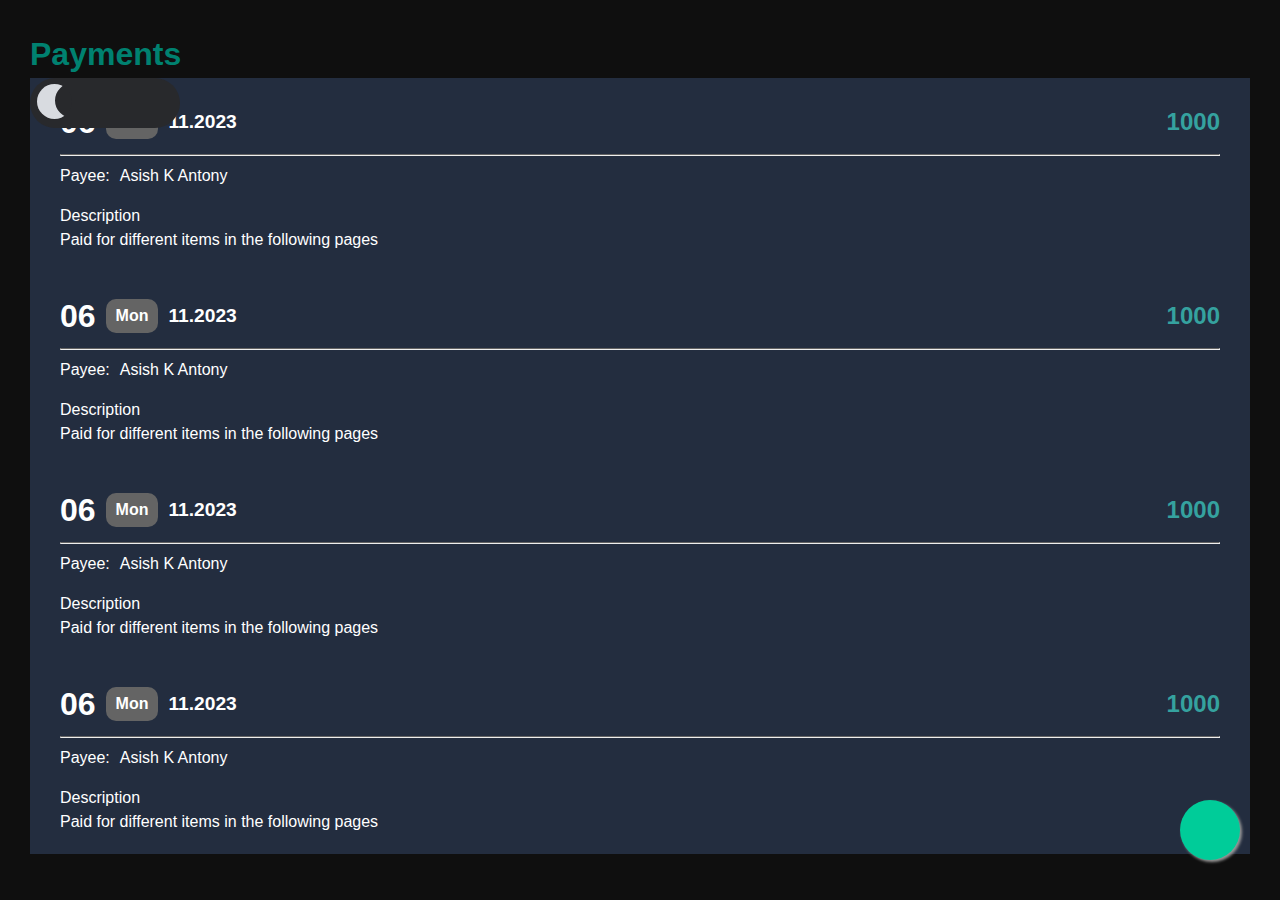
<file: index.html>
<!DOCTYPE html>
<html lang="en">
  <head>
    <meta charset="UTF-8" />
    <meta name="viewport" content="width=device-width, initial-scale=1.0" />
    <title>Payments</title>

    <link
      href="https://cdn.jsdelivr.net/npm/bootstrap@5.0.2/dist/css/bootstrap.min.css"
      rel="stylesheet"
      integrity="sha384-EVSTQN3/azprG1Anm3QDgpJLIm9Nao0Yz1ztcQTwFspd3yD65VohhpuuCOmLASjC"
      crossorigin="anonymous"
    />
    <script
      src="https://cdn.jsdelivr.net/npm/bootstrap@5.0.2/dist/js/bootstrap.bundle.min.js"
      integrity="sha384-MrcW6ZMFYlzcLA8Nl+NtUVF0sA7MsXsP1UyJoMp4YLEuNSfAP+JcXn/tWtIaxVXM"
      crossorigin="anonymous"
    ></script>
    <link
      rel="stylesheet"
      href="https://cdnjs.cloudflare.com/ajax/libs/font-awesome/6.4.2/css/all.min.css"
      integrity="sha512-z3gLpd7yknf1YoNbCzqRKc4qyor8gaKU1qmn+CShxbuBusANI9QpRohGBreCFkKxLhei6S9CQXFEbbKuqLg0DA=="
      crossorigin="anonymous"
      referrerpolicy="no-referrer"
    />
    <link rel="stylesheet" href="/assets/css/toggle.css" />
    <link rel="stylesheet" href="/assets/css/style.css" />
  </head>
  <body>
    <main>
      <div class="container">
        <div class="row mb-5">
          <div class="col-12 d-flex justify-content-between">
            <a href="/" class="main-head-link"><h1 class="main-head">Payments</h1></a>            <div class="toggle-switch">
              <label>
                <input type="checkbox" id="theme" />
                <span class="slider"></span>
              </label>
            </div>
          </div>
        </div>
        <div class="row">
          <div class="col-sm-12 col-md-4 mb-5">
            <div class="card card-dark">
              <div class="card-content">
                <div class="date-section">
                  <span class="digit-date">06</span>
                  <span class="text-day">Mon</span>
                  <span class="month-date">11.2023</span>
                </div>
                <div class="amount-section">
                  <span class="digit-amount">1000</span>
                </div>
              </div>
              <hr />
              <div class="row">
                <div class="col-12">
                  <div class="payee-details">
                    <span class="text-bold">Payee: </span>
                    <span class="digit-footer">Asish K Antony</span>
                  </div>
                </div>
              </div>
              <div class="row">
                <div class="col-12">
                  <div class="description">
                    <span class="text-bold">Description</span>
                    <span class="digit-footer"
                      >Paid for different items in the following pages</span
                    >
                  </div>
                </div>
              </div>
            </div>
          </div>
          <div class="col-sm-12 col-md-4 mb-5">
            <div class="card card-dark">
              <div class="card-content">
                <div class="date-section">
                  <span class="digit-date">06</span>
                  <span class="text-day">Mon</span>
                  <span class="month-date">11.2023</span>
                </div>
                <div class="amount-section">
                  <span class="digit-amount">1000</span>
                </div>
              </div>
              <hr />
              <div class="row">
                <div class="col-12">
                  <div class="payee-details">
                    <span class="text-bold">Payee: </span>
                    <span class="digit-footer">Asish K Antony</span>
                  </div>
                </div>
              </div>
              <div class="row">
                <div class="col-12">
                  <div class="description">
                    <span class="text-bold">Description</span>
                    <span class="digit-footer"
                      >Paid for different items in the following pages</span
                    >
                  </div>
                </div>
              </div>
            </div>
          </div>
          <div class="col-sm-12 col-md-4 mb-5">
            <div class="card card-dark">
              <div class="card-content">
                <div class="date-section">
                  <span class="digit-date">06</span>
                  <span class="text-day">Mon</span>
                  <span class="month-date">11.2023</span>
                </div>
                <div class="amount-section">
                  <span class="digit-amount">1000</span>
                </div>
              </div>
              <hr />
              <div class="row">
                <div class="col-12">
                  <div class="payee-details">
                    <span class="text-bold">Payee: </span>
                    <span class="digit-footer">Asish K Antony</span>
                  </div>
                </div>
              </div>
              <div class="row">
                <div class="col-12">
                  <div class="description">
                    <span class="text-bold">Description</span>
                    <span class="digit-footer"
                      >Paid for different items in the following pages</span
                    >
                  </div>
                </div>
              </div>
            </div>
          </div>
          <div class="col-sm-12 col-md-4 mb-5">
            <div class="card card-dark">
              <div class="card-content">
                <div class="date-section">
                  <span class="digit-date">06</span>
                  <span class="text-day">Mon</span>
                  <span class="month-date">11.2023</span>
                </div>
                <div class="amount-section">
                  <span class="digit-amount">1000</span>
                </div>
              </div>
              <hr />
              <div class="row">
                <div class="col-12">
                  <div class="payee-details">
                    <span class="text-bold">Payee: </span>
                    <span class="digit-footer">Asish K Antony</span>
                  </div>
                </div>
              </div>
              <div class="row">
                <div class="col-12">
                  <div class="description">
                    <span class="text-bold">Description</span>
                    <span class="digit-footer"
                      >Paid for different items in the following pages</span
                    >
                  </div>
                </div>
              </div>
            </div>
          </div>
        </div>
      </div>
      <a href="/create.html" class="float" type="button" id="addBtn">
        <i class="fa fa-plus my-float"></i>
      </a>
   
    </main>
    
    <script src="https://cdn.jsdelivr.net/npm/@popperjs/core@2.11.8/dist/umd/popper.min.js" integrity="sha384-I7E8VVD/ismYTF4hNIPjVp/Zjvgyol6VFvRkX/vR+Vc4jQkC+hVqc2pM8ODewa9r" crossorigin="anonymous"></script>
<script src="https://cdn.jsdelivr.net/npm/bootstrap@5.3.2/dist/js/bootstrap.min.js" integrity="sha384-BBtl+eGJRgqQAUMxJ7pMwbEyER4l1g+O15P+16Ep7Q9Q+zqX6gSbd85u4mG4QzX+" crossorigin="anonymous"></script>
    <script src="/assets/js/main.js"></script>
  </body>
</html>
</file>
<file: assets/css/toggle.css>
:root{
    --light: #d8dbe0;
    --dark: #28292c;
}
.toggle-switch {
    position: relative;
    width: 150px;
  }
  
  .toggle-switch label {
    position: absolute;
    width: 100%;
    height: 50px;
    background-color: var(--dark);
    border-radius: 50px;
    cursor: pointer;
  }
  
  .toggle-switch input {
    position: absolute;
    display: none;
  }
  
  .slider {
    position: absolute;
    width: 100%;
    height: 100%;
    border-radius: 50px;
    transition: 0.3s;
  }
  
  input:checked ~ .slider {
    background-color: var(--light);
  }
  
  .slider::before {
    content: "";
    position: absolute;
    top: 6px;
    left: 7px;
    width: 35px;
    height: 35px;
    border-radius: 50%;
    box-shadow: inset 18px -1px 0px 0px var(--light);
    background-color: var(--dark);
    transition: 0.3s;
  }
  
  input:checked ~ .slider::before {
    transform: translateX(95px);
    background-color: var(--dark);
    box-shadow: none;
  }
</file>
<file: assets/css/style.css>
:root {
  --primary-color: #008170;
  --secondary-color: #35a29f;
  --dark-background: #0f0f0f;
  --light-background: #add8e6;
  --light: #d8dbe0;
  --dark: #28292c;
}
/* Reset box-sizing to border-box */
* {
  box-sizing: border-box;
}

/* Remove margin and padding from all elements */
body,
h1,
h2,
h3,
h4,
h5,
h6,
p,
ul,
ol,
li,
dl,
dd,
dt,
form,
fieldset,
legend,
button,
input,
textarea,
blockquote {
  margin: 0;
  padding: 0;
}

/* Set font-size and line-height to 1 for all elements */
body {
  font-size: 1rem;
  line-height: 1;
}

/* Remove list styles */
ul,
ol {
  list-style: none;
}

/* Remove text-decoration from links */
a {
  text-decoration: none;
}

/* Remove outline from focused elements */
:focus {
  outline: none;
}

body {
  font-family: "Roboto", sans-serif;
  font-size: 16px;
  line-height: 1.5;
  color: #008170;
  background-color: var(--dark-background);
}
body.light-theme {
  color: #0f0f0f;
  background-color: var(--light-background);
}
main {
  padding: 30px;
}
.main-head-link{
  color: var(--primary-color);
}
.main-head-link:hover{
  color: var(--primary-color);
  cursor: pointer;
}
.card-dark {
  background-color: #232d3f;
  color: #ffffff;
  padding: 20px 30px;
}
.card-dark:hover {
  transform: scale(1.05);
  transition: 0.2s;
}
.card-content {
  display: flex;
  justify-content: space-between;
  align-items: center;
}
.date-section {
  display: flex;
  /* justify-content: space-around; */
  align-items: center;
  gap: 10px;
}
.digit-date {
  font-size: 2rem;
  font-weight: 700;
}
.text-day {
  font-size: 1rem;
  font-weight: 700;
  background-color: #646464;
  padding: 5px 10px;
  border-radius: 10px;
}
.month-date {
  font-size: 1.2rem;
  font-weight: 700;
}
.digit-amount {
  font-size: 1.5rem;
  font-weight: 700;
  color: #35a29f;
}

hr {
  border-top: 1px solid #646464;
}

.payee-details {
  display: flex;
  gap: 10px;
  align-items: center;
  margin-bottom: 1rem;
}
.description {
  display: flex;
  flex-direction: column;
  font-size: 1rem;
}
.float {
  position: fixed;
  width: 60px;
  height: 60px;
  bottom: 40px;
  right: 40px;
  background-color: #0c9;
  color: #fff;
  border-radius: 50px;
  text-align: center;
  box-shadow: 2px 2px 3px #999;
  transition: 0.2s;
  z-index: 100;
}
.float:hover {
  transform: scale(
    1.2
  ); /* (150% zoom - Note: if the zoom is too large, it will go outside of the viewport) */
  color: #ffffff;
}
.light-theme .float {
  background-color: #232d3f;
  color: #ffffff;
}
.my-float {
  margin-top: 22px;
}
.card-head{
  display: flex;
  justify-content: space-between;
  align-items: center;
  margin-bottom: 1rem;
}
.card-content input{
  width: 100%;
  padding: 10px;
  border-radius: 5px;
  border: 1px solid #646464;
  margin-bottom: 1rem;
}
.form-content label{
  color: #000;
}
.form-content .required label::after{
  content: "*";
  color: red;
}

@media only screen and (max-width: 600px) {
  html {
    font-size: 12px;
  }
}
</file>
